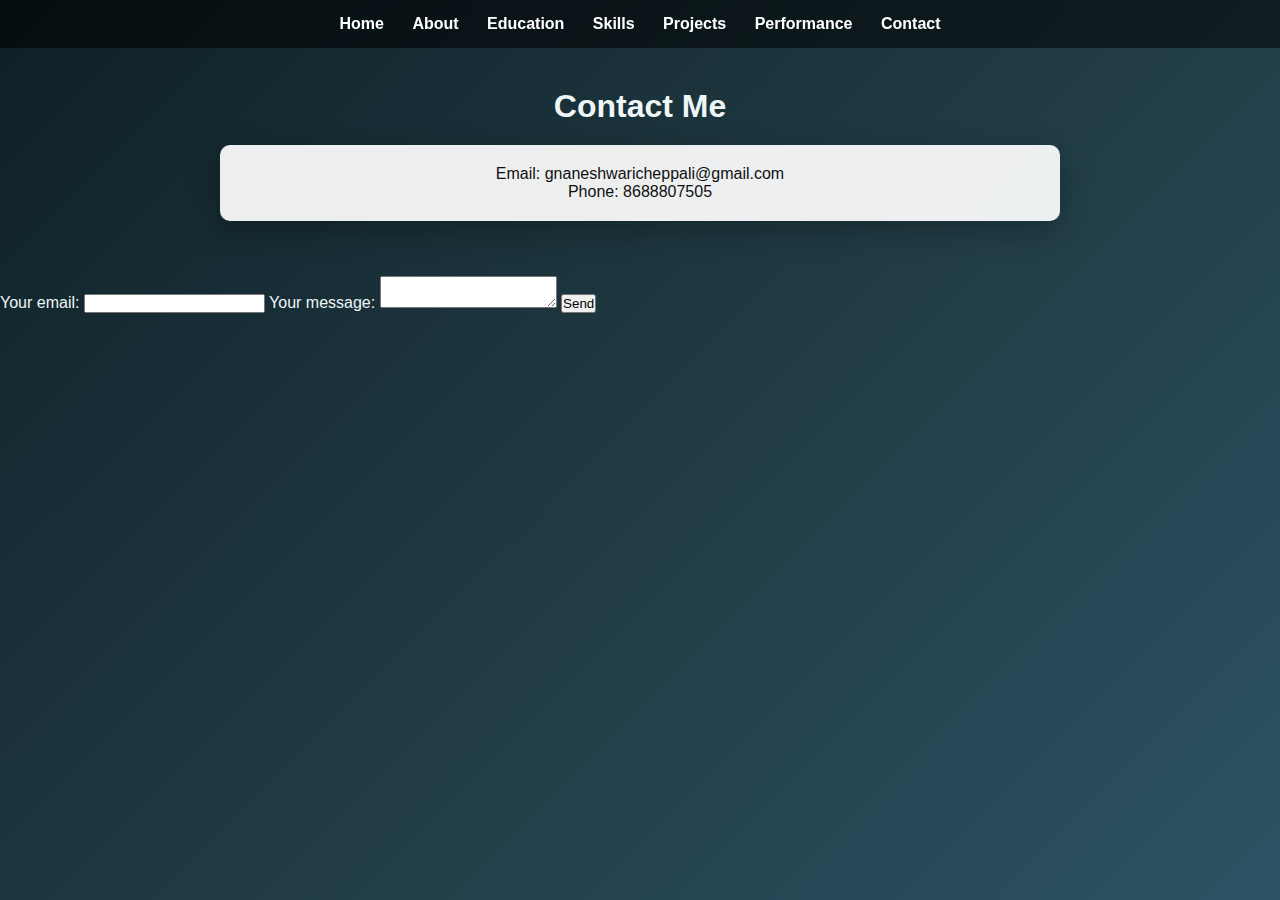
<file: contact.html>
<!DOCTYPE html>
<html>
<head>
    <title>Contact</title>
    <link rel="stylesheet" href="style.css">
</head>
<body>

<nav>
    <a href="index.html">Home</a>
    <a href="about.html">About</a>
    <a href="education.html">Education</a>
    <a href="skills.html">Skills</a>
    <a href="project.html">Projects</a>
    <a href="performance.html">Performance</a>
    <a href="contact.html">Contact</a>
</nav>

<div class="container">
    <h1>Contact Me</h1>

    <div class="card">
        <p>Email: gnaneshwaricheppali@gmail.com</p>
        <p>Phone: 8688807505</p>
    </div>
</div>
<!-- modify this form HTML and place wherever you want your form -->
<form
  action="https://formspree.io/f/xwvpqodj"
  method="POST"
>
  <label>
    Your email:
    <input type="email" name="email">
  </label>
  <label>
    Your message:
    <textarea name="message"></textarea>
  </label>
  <!-- your other form fields go here -->
  <button type="submit">Send</button>
</form>

</body>
</html>
</file>
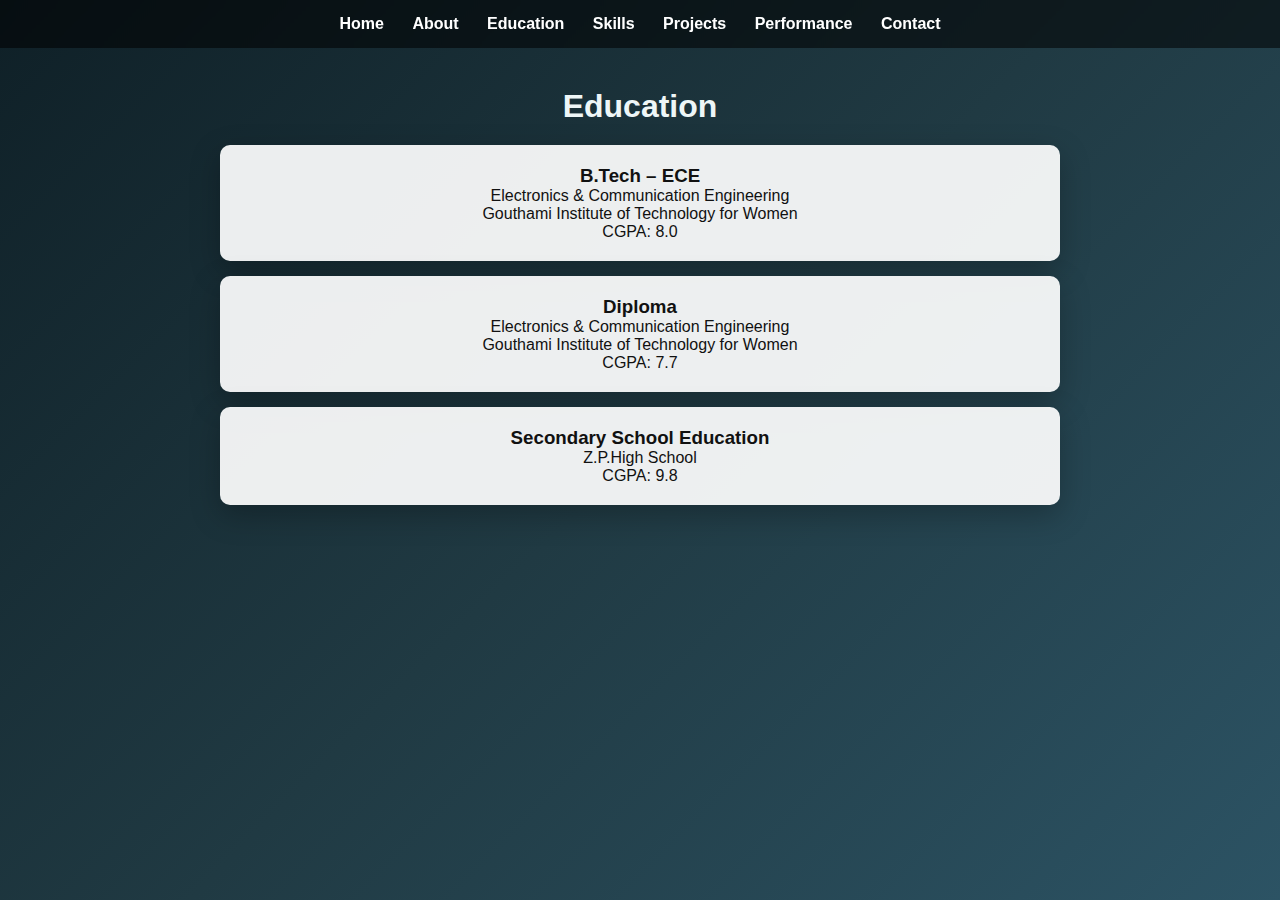
<file: education.html>
<!DOCTYPE html>
<html>
<head>
    <title>Education</title>
    <link rel="stylesheet" href="style.css">
</head>
<body>

<nav>
    <a href="index.html">Home</a>
    <a href="about.html">About</a>
    <a href="education.html">Education</a>
    <a href="skills.html">Skills</a>

    <a href="project.html">Projects</a>
    <a href="performance.html">Performance</a>
    <a href="contact.html">Contact</a>
</nav>

<div class="container">
    <h1>Education</h1>

    <div class="card">
        <h3>B.Tech – ECE</h3>
         <p>Electronics & Communication Engineering </p>
        <p>Gouthami Institute of Technology for Women</p>
        <p>CGPA: 8.0</p>
    </div>

    <div class="card">
        <h3>Diploma</h3>
         <p>Electronics & Communication Engineering </p>
        <p>Gouthami Institute of Technology for Women</p>
        <p>CGPA: 7.7</p>
    </div>
    <div class="card">
        <h3>Secondary School Education</h3>
         <p>Z.P.High School</p>
        <p>CGPA: 9.8</p>
    </div>
</div>

</body>
</html>
</file>
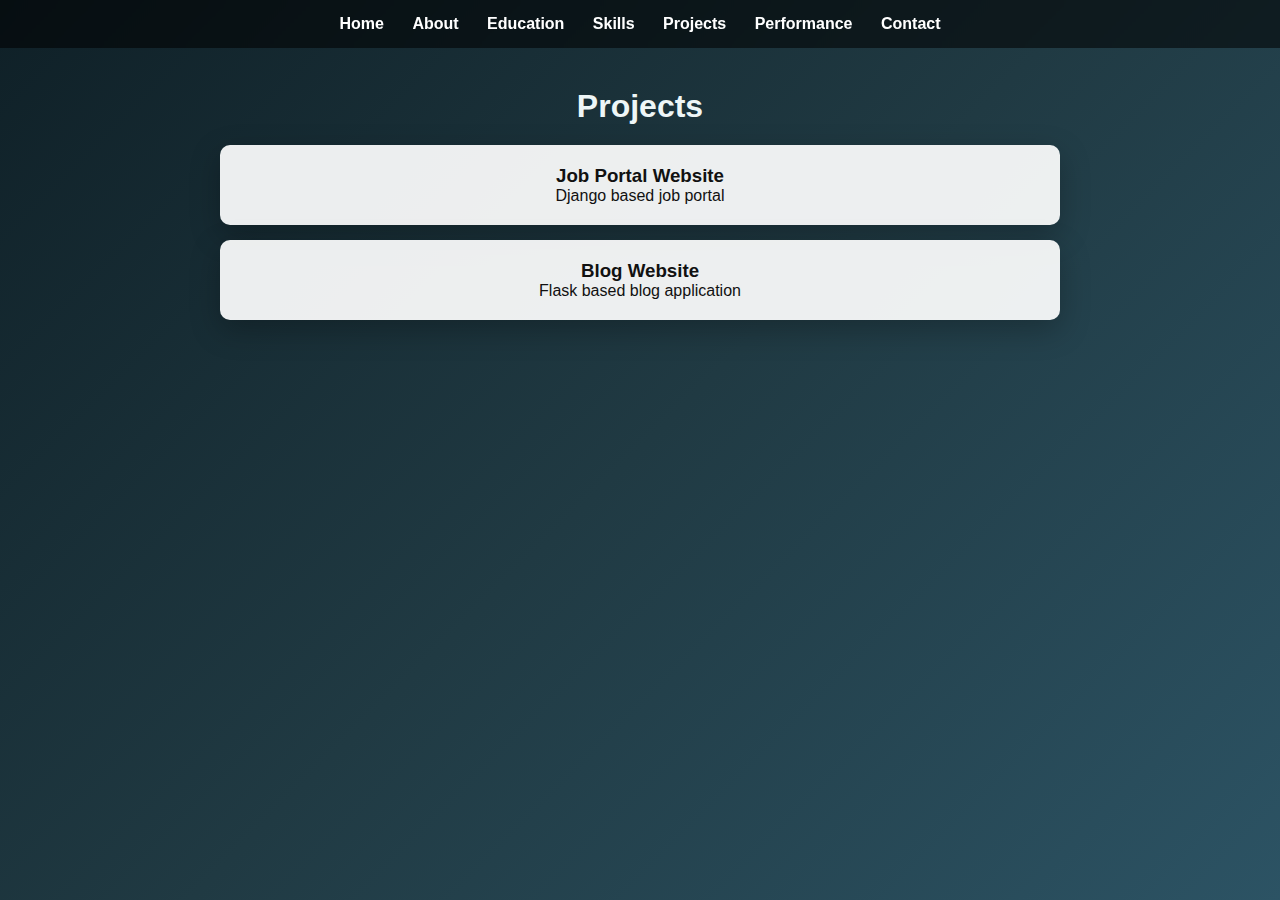
<file: project.html>
<!DOCTYPE html>
<html>
<head>
    <title>Projects</title>
    <link rel="stylesheet" href="style.css">
</head>
<body>

<nav>
    <a href="index.html">Home</a>
    <a href="about.html">About</a>
    <a href="education.html">Education</a>
    <a href="skills.html">Skills</a>
    <a href="project.html">Projects</a>
    <a href="performance.html">Performance</a>
    <a href="contact.html">Contact</a>
</nav>

<div class="container">
    <h1>Projects</h1>

    <div class="card">
        <h3>Job Portal Website</h3>
        <p>Django based job portal</p>
    </div>

    <div class="card">
        <h3>Blog Website</h3>
        <p>Flask based blog application</p>
    </div>
</div>

</body>
</html>
</file>
<file: style.css>
* {
    margin: 0;
    padding: 0;
    box-sizing: border-box;
    font-family: Arial, sans-serif;
}

body {
    /* Gradient background with subtle texture */
    min-height: 100vh;
    background: linear-gradient(135deg, #0f2027 0%, #203a43 50%, #2c5364 100%);
    color: #eef6f7;
    background-attachment: fixed;
    background-size: cover;
    -webkit-font-smoothing: antialiased;
    -moz-osx-font-smoothing: grayscale;
}

nav {
    background: rgba(0,0,0,0.55);
    padding: 15px;
    text-align: center;
    backdrop-filter: blur(6px);
    -webkit-backdrop-filter: blur(6px);
} 

nav a {
    color: white;
    margin: 0 12px;
    text-decoration: none;
    font-weight: bold;
}

nav a:hover {
    color: #00c3ff;
}

.container {
    padding: 40px;
    text-align: center;
}

/* Profile image */
.profile {
    width: 180px;
    height: 180px;
    display: block;
    margin: 0;
    border-radius: 50%;
    object-fit: cover;
    /* move the crop area up so the face appears inside the circle */
    object-position: center 20%;
    border: 4px solid rgba(255,255,255,0.18);
    box-shadow: 0 8px 20px rgba(0,0,0,0.25);
}

/* Profile as CSS background (preferred) */
.profile-bg {
    width: 180px;
    height: 180px;
    flex-shrink: 0;
    border-radius: 50%;
    background-image: url('images/IMG-20231020-WA0001.jpg');
    background-size: cover;
    background-position: center 20%;
    border: 4px solid rgba(255,255,255,0.18);
    box-shadow: 0 8px 20px rgba(0,0,0,0.25);
} 

/* Hero layout: text left, image right */
.hero {
    display: flex;
    align-items: center;
    justify-content: center;
    gap: 40px;
    max-width: 1100px;
    margin: 0 auto;
}
.hero-text {
    text-align: left;
}

@media (max-width: 720px) {
    .hero {
        flex-direction: column-reverse;
        padding: 20px;
    }
    .hero-text {
        text-align: center;
    }
    .profile,
    .profile-bg {
        width: 140px;
        height: 140px;
        margin-bottom: 16px;
    }
}

h1 {
    margin-bottom: 20px;
}

.card {
    background: rgba(255,255,255,0.92);
    padding: 20px;
    margin: 15px auto;
    width: 70%;
    border-radius: 10px;
    box-shadow: 0 10px 30px rgba(0,0,0,0.25);
    color: #111;
}
</file>
